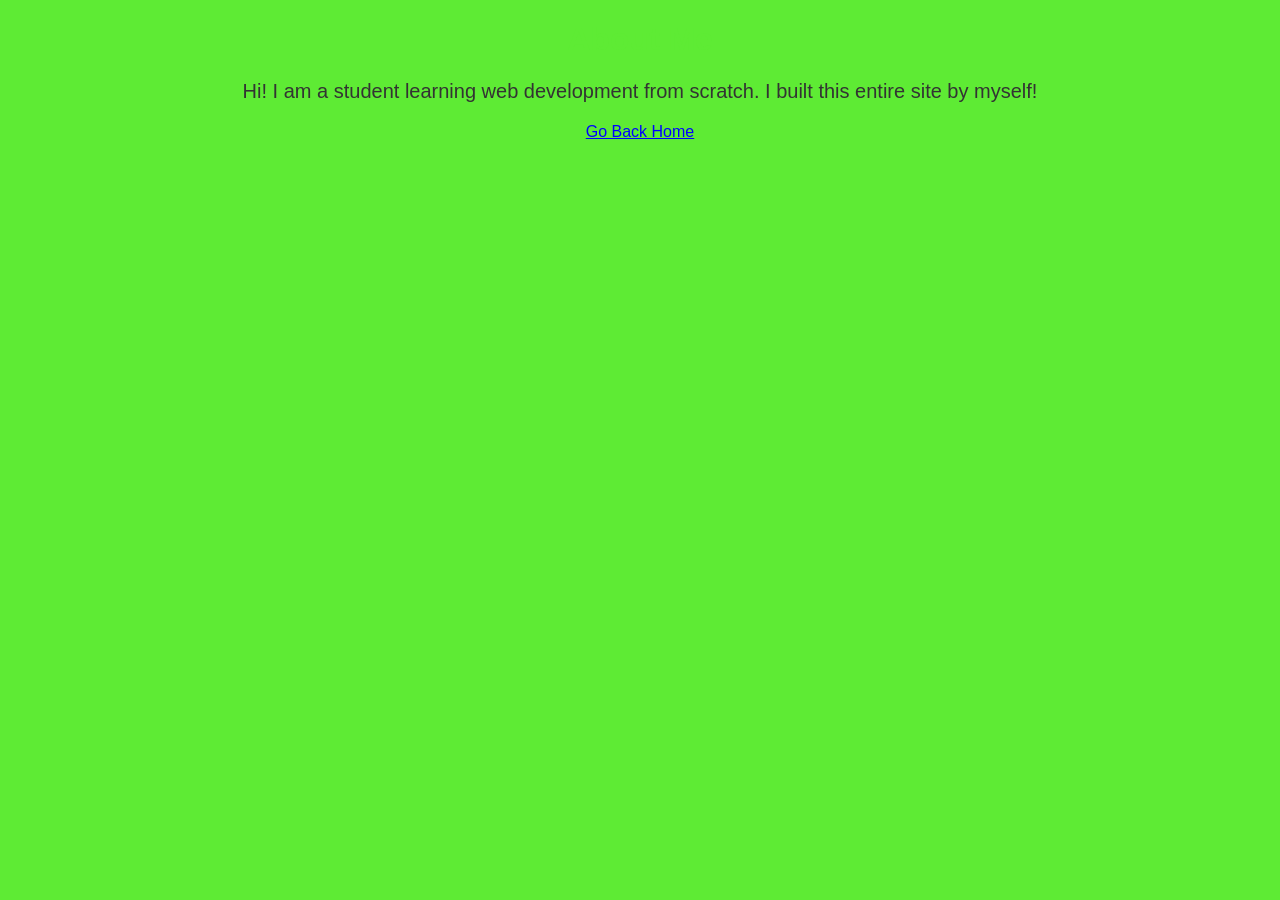
<file: about.html>
<!DOCTYPE html>
<html>
  <head><meta name="viewport" content="width=device-width, initial-scale=1.0">
    <title>About Me</title>
    <link rel="stylesheet" href="style.css">
  </head>
  <body>
    <h1>About Me</h1>
    <p>Hi! I am a student learning web development from scratch. I built this entire site by myself!</p>
    
    <a href="index.html" style="color: blue; text-decoration: underline;">Go Back Home</a>
  </body>
</html>
</file>
<file: style.css>
body {
  background-color: #5eeb34; /* This is a light blue color */
  font-family: Arial, sans-serif;
  text-align: center;
  margin-top: 20px;
}

h1 {
  color: #5eeb34; /* This is a nice sea green */
}

p {
  font-size: 20px;
  color: #333;

}
img {
  border: 5px solid white;
  border-radius: 15px; /* This rounds the corners! */
  box-shadow: 0px 4px 8px rgba(0,0,0,0.2); /* This adds a shadow */
  width: 300px;
}
.music-section {
    text-align: center;
    border: 2px solid #3498db;
    max-width: 400px;
    margin: 20px auto;
}

.music-section button {
    margin: 5px;
    background-color: #e74c3c; /* Red color for music buttons */
}

.contact-section {
    background: white;
    padding: 20px;
    border-radius: 15px;
    max-width: 400px;
    margin: 40px auto; /* Isse form center mein aa jayega */
    box-shadow: 0px 4px 15px rgba(0,0,0,0.1);
}

input, textarea {
    width: 90%;
    padding: 10px;
    margin: 10px 0;
    border: 1px solid #ddd;
    border-radius: 5px;
    font-family: inherit;
}
.social-icons i {
    font-size: 30px;
    margin: 10px;
    color: #2c3e50;
    transition: 0.3s;
}

.social-icons i:hover {
    color: #3498db;
    transform: scale(1.2); /* Icon thoda bada ho jayega hover par */
}

textarea {
    height: 80px;
}
.social-icons i {
    font-size: 30px;
    margin: 10px;
    color: #2c3e50;
    transition: 0.3s;
}

.social-icons i:hover {
    color: #3498db;
    transform: scale(1.2); /* Icon thoda bada ho jayega hover par */
}

.game-section {
    background: #fff;
    padding: 20px;
    border-radius: 15px;
    max-width: 400px;
    margin: 20px auto;
    border: 2px dashed #3498db;
}

#gameResult {
    font-weight: bold;
    margin-top: 10px;
}
/* Animation banane ka tareeka */
@keyframes fadeInUp {
    from {
        
        transform: translateY(20px);
    }
    to {
        opacity: 1;
        transform: translateY(0);
    }
}

/* Isse Heading par apply karo */
h1 {
   h1 {
    color: white;
    text-shadow: 2px 2px 4px rgba(0,0,0,0.3);
    margin-top: 20px;
}
}

/* Buttons ko thoda "uuchalane" wala effect do */
button:hover {
    transform: scale(1.1);
    transition: 0.2s;
    background-color: #27ae60;
}
.calculator-box {
    background: #2c3e50;
    padding: 20px;
    border-radius: 20px;
    max-width: 300px;
    margin: 30px auto;
    box-shadow: 0 10px 20px rgba(0,0,0,0.5);
}

#calcDisplay {
    width: 90%;
    height: 50px;
    font-size: 24px;
    text-align: right;
    margin-bottom: 15px;
    padding: 5px;
    background: #ecf0f1;
    border: none;
    border-radius: 5px;
}

.calc-buttons {
    display: grid;
    grid-template-columns: repeat(4, 1fr);
    gap: 10px;
}

.calc-buttons button {
    width: 100%;
    height: 50px;
    font-size: 18px;
    border-radius: 10px;
    box-shadow: none; /* Calculator ke liye simple flat look */
}
</file>
